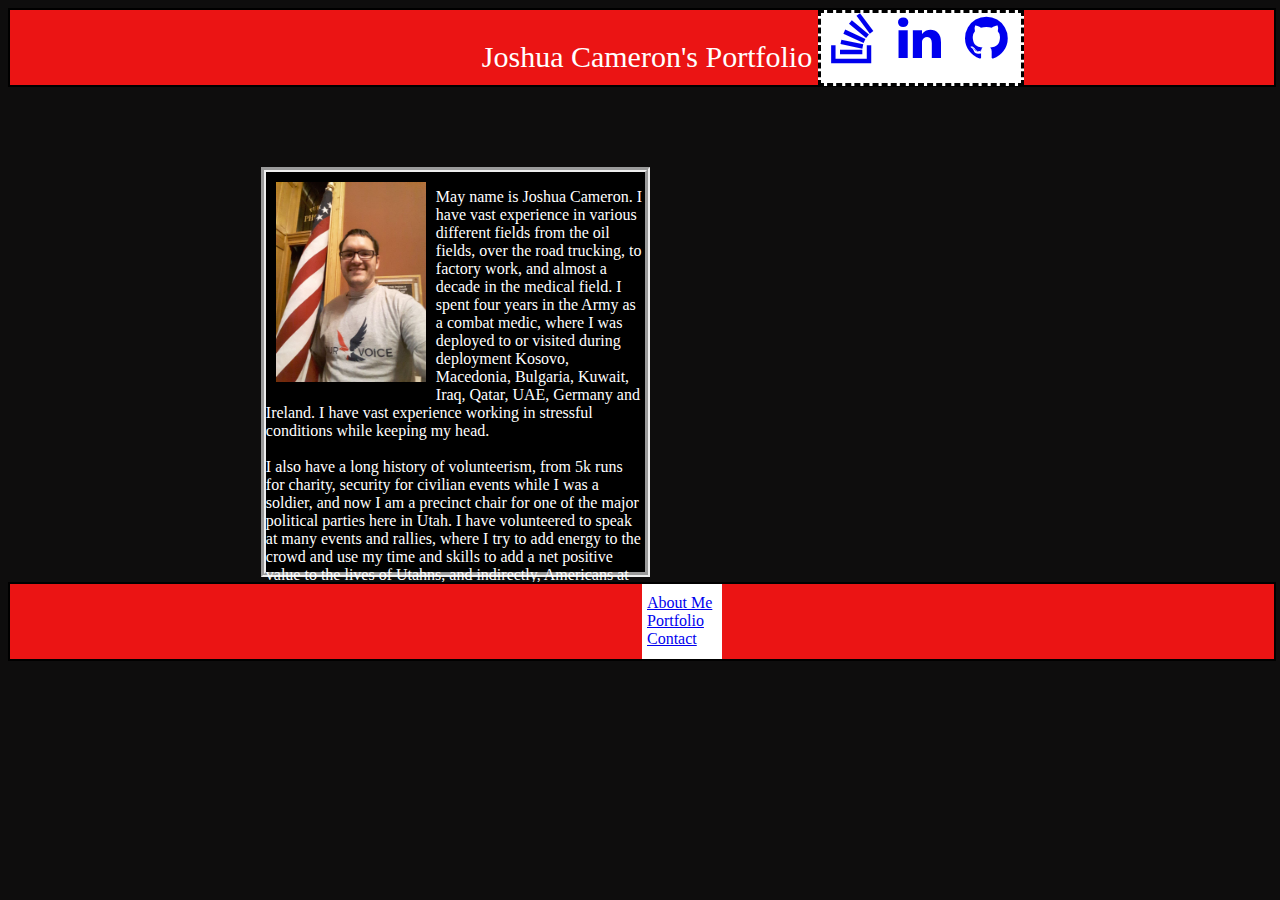
<file: index.html>
<!DOCTYPE html>
<html lang="en">
<head>
    <meta charset="UTF-8">
    <meta name="viewport" content="width=device-width, initial-scale=1.0">
    <meta http-equiv="X-UA-Compatible" content="ie=edge">
    <link rel="stylesheet" href="style.css">
    <link rel="stylesheet" text="text/css" href="./font-awesome-4.7.0/css/font-awesome.css">
    <title>2nd Attempt</title>
</head>
<body>
    <Header> 
        <p>Joshua Cameron's Portfolio</p>
       
    </Header>
     
    <div class="second">
        <img class="p_img" style="width:150px" src="./images/Flag_OV.jpg">
        <p>May name is Joshua Cameron. I have vast experience in various different fields from 
            the oil fields, over the road trucking, to factory work, and almost a decade in the 
            medical field. I spent four years in the Army as a combat medic, where I was deployed
            to or visited during deployment Kosovo, Macedonia, Bulgaria, Kuwait, Iraq, Qatar, UAE, 
            Germany and Ireland. I have vast experience working in stressful conditions while keeping
            my head. 
            <br> <br>
            I also have a long history of volunteerism, from 5k runs for charity, security for civilian
            events while I was a soldier, and now I am a precinct chair for one of the major political 
            parties here in Utah. I have volunteered to speak at many events and rallies, where I try
            to add energy to the crowd and use my time and skills to add a net positive value to the lives
            of Utahns, and indirectly, Americans at large.

        </p>
    </div>
    <div class="third"> 
            <a class= "icon" target="blank" href="https://stackoverflow.com/users/9154988/josh?tab=profile"><i style="font-size:50px" class="fa fa-stack-overflow" aria-hidden="true"></i></a>
            <a class= "icon" target="blank" href="https://www.linkedin.com/in/joshua-cameron-2625926a/"><i style="font-size:50px" class="fa fa-linkedin" aria-hidden="true"></i></a>
            <a class= "icon" target="blank" href="https://github.com/jmcam80"><i style="font-size:50px" class="fa fa-github" aria-hidden="true"></i></a>   
    </div>

    <footer>
            <nav><!--navigation panel/bar -->
                <a href="./index.html">About Me</a>
                <a href="./Portfolio.html">Portfolio</a>
                <a href="./contact.html">Contact</a>            
            </nav>
    </footer> 
    
</body>
</html>
</file>
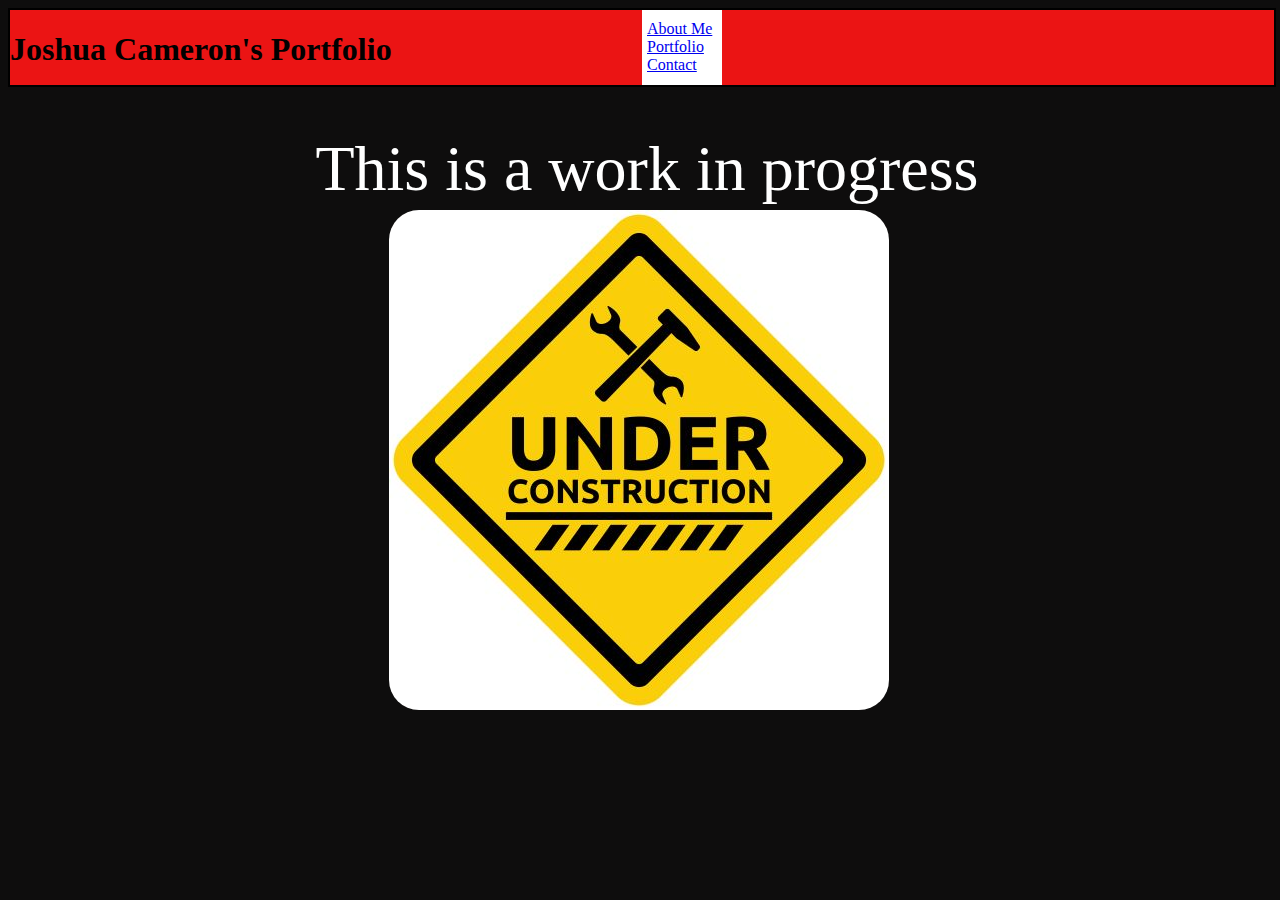
<file: contact.html>
<!DOCTYPE html>
<html lang="en">
<head>
        <meta charset="UTF-8">
        <meta name="viewport" content="width=device-width, initial-scale=1.0">
        <meta http-equiv="X-UA-Compatible" content="ie=edge">
        <link rel="stylesheet" text="text/css" href="./style.css">
        <link rel="stylesheet" text="text/css" href="./font-awesome-4.7.0/css/font-awesome.css">
        <title>JMC Portfolio</title>
</head>
<body class="portP">
        <header>
                <div class="header"> <!--This is a container to house and position the following text-->
                    <h1>Joshua Cameron's Portfolio</h1>
                    <nav> <!--navigation panel/bar -->
                        <a href="./index.html">About Me</a>
                        <a href="./Portfolio.html">Portfolio</a>
                        <a href="./contact.html">Contact</a>            
                    </nav>
                   
                   
                    <div>
                        <p style="font-size:400%">This is a work in progress</p>

                        <div class="consctruction">
                            <!--construction picture-->
                            <img class="cImage" src="./images/construction.jpg" alt="under construction picture">
                        </div>
                    </div>
                    
                </div>
            </header>
                
</body>
</html>
</file>
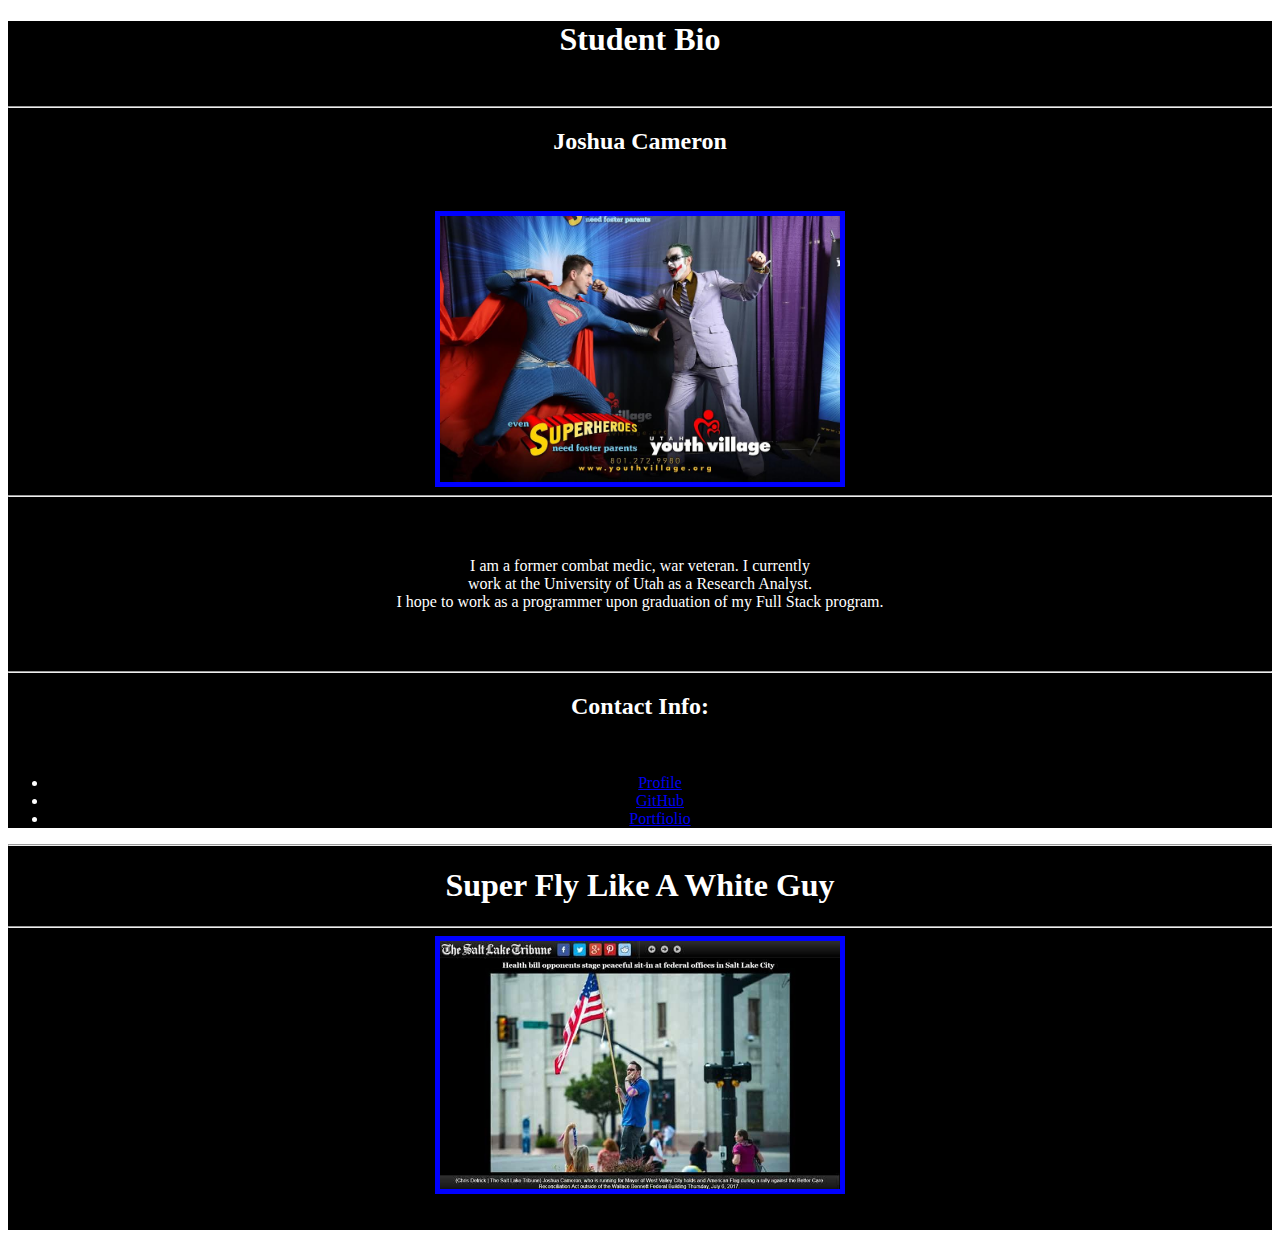
<file: Student_bio.html>
<!DOCTYPE html>
<html lang="en">
<head>
    <meta charset="UTF-8">
    <meta name="viewport" content="width=>, initial-scale=1.0">
    <meta http-equiv="X-UA-Compatible" content="ie=edge">
    <title>Document</title>
    <style>
        /*Changes the background color of the page to black
        the font color to white and aligns text to center*/
    div {
        background-color: black;
        color:white;
        text-align:center
    }
    /*changes size of picture, a blue border and centers photo*/
    .joker{
        width: 400px;
        border: 5px solid blue;
        margin-left:auto;
        margin-right:auto;
        display:block;
    }
    
    </style>
</head>
<body>
<div>
    <h1>Student Bio</h1>
    <br>
    <hr>
    <h2>Joshua Cameron</h2>
    <br><br>
    <img class="joker"  src="joker.jpg" alt="Joker punching superman">
<hr>
    <br><br>
    <p>I am a former combat medic, war veteran. I currently <br>
        work at the University of Utah as a Research Analyst. <br>
        I hope to work as a programmer upon graduation of my 
        Full Stack program.
    </p>
    
    <br><br>
    <hr>
    <h2>Contact Info:</h2>

    <br>
    <!-- Basic info for my profile-->
    <ul>
    <li><a href="http://www.google.com">Profile</a></li>
    <li><a href="http://www.github.com">GitHub</a> </li>
    <li><a href="http://www.youtube.com">Portfiolio</a> </li>
    </ul>
</div> 

<div class="sideDiv">
    <hr>
    <h1>Super Fly Like A White Guy</h1>

    <hr>
    <img class="joker" src="WFB_HC_Flag.jpg">
    <br><br>

</div>
</body>
</html>
</file>
<file: style.css>
body{
    background-color:rgb(14, 13, 13);
}
header {
    position:relative;
    background-color:rgb(235, 20, 20);
    width:100%;
    height:75px;
    top:0;
    border:solid 2px black;
    
}
.second{    
    position:relative;
    background-color:black;
    width:30%;
    height:400px;
    bottom:-80px;
    left:20%;
    border-width:5px;  
    border-style:groove;
}
.third{    
    position:absolute;
    border:dashed 3px black;
    width:200px;
    height:70px;
    right:20%;
    top:10px;
    background-color:white;
}

header p {
    color:white;
    font-size:30px;
    padding:0px 0px 0px 10px;
    text-align:center;
    

}

div p {
    color:white;
    
}

.p_img{
    float:left;
    padding:10px 10px 10px 10px;
}
.icon{
    margin:10px 10px 10px 10px;

}
nav {
    position:absolute;
    top:0px;
    left:50%;
    z-index:1;
    color:black;
    width:75px;
    height:65px;
    padding:10px 0px 0px 5px;
    background-color:white;
    
}

.cImage{
    border-radius:30px;

}
.consctruction{
    position:absolute;
    top:200px;
    left:30%;  
    
}  

footer{
    position:relative;
    background-color:rgb(235, 20, 20);
    width:100%;
    height:75px;
    bottom:-85px;
    border:solid 2px black;
}
</file>
